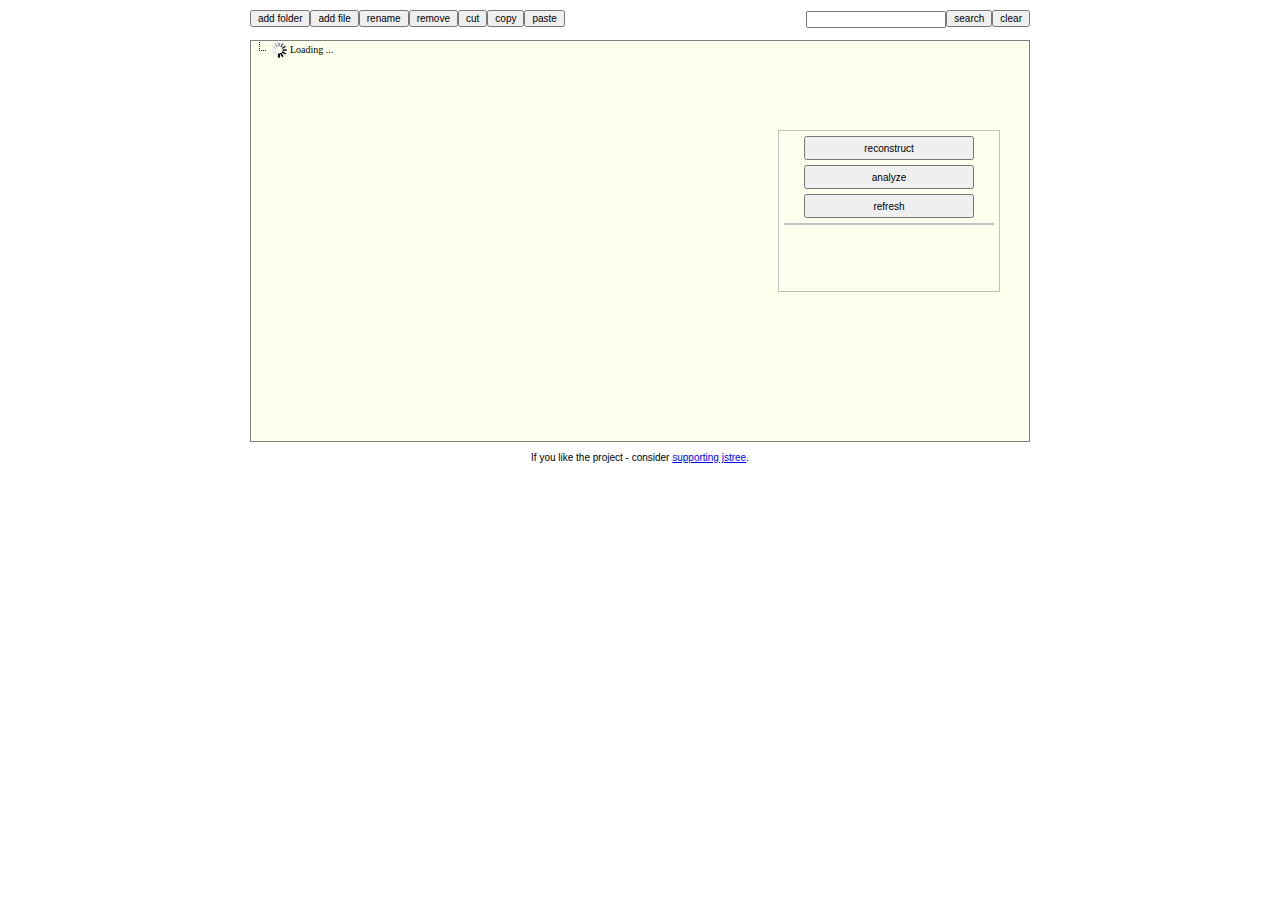
<file: site_media/js/_demo/index.html>
<!DOCTYPE html
PUBLIC "-//W3C//DTD XHTML 1.0 Strict//EN"
"http://www.w3.org/TR/xhtml1/DTD/xhtml1-strict.dtd">
<html xmlns="http://www.w3.org/1999/xhtml">
<head>
	<meta http-equiv="Content-Type" content="text/html; charset=utf-8" />
	<title>jsTree v.1.0 - full featured demo</title>
	<script type="text/javascript" src="../_lib/jquery.js"></script>
	<script type="text/javascript" src="../_lib/jquery.cookie.js"></script>
	<script type="text/javascript" src="../_lib/jquery.hotkeys.js"></script>
	<script type="text/javascript" src="../jquery.jstree.js"></script>

	<style type="text/css">
	html, body { margin:0; padding:0; }
	body, td, th, pre, code, select, option, input, textarea { font-family:verdana,arial,sans-serif; font-size:10px; }
	.demo, .demo input, .jstree-dnd-helper, #vakata-contextmenu { font-size:10px; font-family:Verdana; }
	#container { width:780px; margin:10px auto; overflow:hidden; position:relative; }
	#demo { width:auto; height:400px; overflow:auto; border:1px solid gray; }

	#text { margin-top:1px; }

	#alog { font-size:9px !important; margin:5px; border:1px solid silver; }
	</style>
</head>
<body>
<div id="container">

<div id="mmenu" style="height:30px; overflow:auto;">
<input type="button" id="add_folder" value="add folder" style="display:block; float:left;"/>
<input type="button" id="add_default" value="add file" style="display:block; float:left;"/>
<input type="button" id="rename" value="rename" style="display:block; float:left;"/>
<input type="button" id="remove" value="remove" style="display:block; float:left;"/>
<input type="button" id="cut" value="cut" style="display:block; float:left;"/>
<input type="button" id="copy" value="copy" style="display:block; float:left;"/>
<input type="button" id="paste" value="paste" style="display:block; float:left;"/>
<input type="button" id="clear_search" value="clear" style="display:block; float:right;"/>
<input type="button" id="search" value="search" style="display:block; float:right;"/>
<input type="text" id="text" value="" style="display:block; float:right;" />
</div>

<!-- the tree container (notice NOT an UL node) -->
<div id="demo" class="demo"></div>
<!-- JavaScript neccessary for the tree -->
<script type="text/javascript">
$(function () {
	// Settings up the tree - using $(selector).jstree(options);
	// All those configuration options are documented in the _docs folder
	$("#demo")
		.jstree({ 
			// the list of plugins to include
			"plugins" : [ "themes", "json_data", "ui", "crrm", "cookies", "dnd", "search", "types", "hotkeys", "contextmenu" ],
			// Plugin configuration

			// I usually configure the plugin that handles the data first - in this case JSON as it is most common
			"json_data" : { 
				// I chose an ajax enabled tree - again - as this is most common, and maybe a bit more complex
				// All the options are the same as jQuery's except for `data` which CAN (not should) be a function
				"ajax" : {
					// the URL to fetch the data
					"url" : "./server.php",
					// this function is executed in the instance's scope (this refers to the tree instance)
					// the parameter is the node being loaded (may be -1, 0, or undefined when loading the root nodes)
					"data" : function (n) { 
						// the result is fed to the AJAX request `data` option
						return { 
							"operation" : "get_children", 
							"id" : n.attr ? n.attr("id").replace("node_","") : 1 
						}; 
					}
				}
			},
			// Configuring the search plugin
			"search" : {
				// As this has been a common question - async search
				// Same as above - the `ajax` config option is actually jQuery's object (only `data` can be a function)
				"ajax" : {
					"url" : "./server.php",
					// You get the search string as a parameter
					"data" : function (str) {
						return { 
							"operation" : "search", 
							"search_str" : str 
						}; 
					}
				}
			},
			// Using types - most of the time this is an overkill
			// Still meny people use them - here is how
			"types" : {
				// I set both options to -2, as I do not need depth and children count checking
				// Those two checks may slow jstree a lot, so use only when needed
				"max_depth" : -2,
				"max_children" : -2,
				// I want only `drive` nodes to be root nodes 
				// This will prevent moving or creating any other type as a root node
				"valid_children" : [ "drive" ],
				"types" : {
					// The default type
					"default" : {
						// I want this type to have no children (so only leaf nodes)
						// In my case - those are files
						"valid_children" : "none",
						// If we specify an icon for the default type it WILL OVERRIDE the theme icons
						"icon" : {
							"image" : "./file.png"
						}
					},
					// The `folder` type
					"folder" : {
						// can have files and other folders inside of it, but NOT `drive` nodes
						"valid_children" : [ "default", "folder" ],
						"icon" : {
							"image" : "./folder.png"
						}
					},
					// The `drive` nodes 
					"drive" : {
						// can have files and folders inside, but NOT other `drive` nodes
						"valid_children" : [ "default", "folder" ],
						"icon" : {
							"image" : "./root.png"
						},
						// those options prevent the functions with the same name to be used on the `drive` type nodes
						// internally the `before` event is used
						"start_drag" : false,
						"move_node" : false,
						"delete_node" : false,
						"remove" : false
					}
				}
			},
			// For UI & core - the nodes to initially select and open will be overwritten by the cookie plugin

			// the UI plugin - it handles selecting/deselecting/hovering nodes
			"ui" : {
				// this makes the node with ID node_4 selected onload
				"initially_select" : [ "node_4" ]
			},
			// the core plugin - not many options here
			"core" : { 
				// just open those two nodes up
				// as this is an AJAX enabled tree, both will be downloaded from the server
				"initially_open" : [ "node_2" , "node_3" ] 
			}
		})
		.bind("create.jstree", function (e, data) {
			$.post(
				"./server.php", 
				{ 
					"operation" : "create_node", 
					"id" : data.rslt.parent.attr("id").replace("node_",""), 
					"position" : data.rslt.position,
					"title" : data.rslt.name,
					"type" : data.rslt.obj.attr("rel")
				}, 
				function (r) {
					if(r.status) {
						$(data.rslt.obj).attr("id", "node_" + r.id);
					}
					else {
						$.jstree.rollback(data.rlbk);
					}
				}
			);
		})
		.bind("remove.jstree", function (e, data) {
			data.rslt.obj.each(function () {
				$.ajax({
					async : false,
					type: 'POST',
					url: "./server.php",
					data : { 
						"operation" : "remove_node", 
						"id" : this.id.replace("node_","")
					}, 
					success : function (r) {
						if(!r.status) {
							data.inst.refresh();
						}
					}
				});
			});
		})
		.bind("rename.jstree", function (e, data) {
			$.post(
				"./server.php", 
				{ 
					"operation" : "rename_node", 
					"id" : data.rslt.obj.attr("id").replace("node_",""),
					"title" : data.rslt.new_name
				}, 
				function (r) {
					if(!r.status) {
						$.jstree.rollback(data.rlbk);
					}
				}
			);
		})
		.bind("move_node.jstree", function (e, data) {
			data.rslt.o.each(function (i) {
				$.ajax({
					async : false,
					type: 'POST',
					url: "./server.php",
					data : { 
						"operation" : "move_node", 
						"id" : $(this).attr("id").replace("node_",""), 
						"ref" : data.rslt.np.attr("id").replace("node_",""), 
						"position" : data.rslt.cp + i,
						"title" : data.rslt.name,
						"copy" : data.rslt.cy ? 1 : 0
					},
					success : function (r) {
						if(!r.status) {
							$.jstree.rollback(data.rlbk);
						}
						else {
							$(data.rslt.oc).attr("id", "node_" + r.id);
							if(data.rslt.cy && $(data.rslt.oc).children("UL").length) {
								data.inst.refresh(data.inst._get_parent(data.rslt.oc));
							}
						}
						$("#analyze").click();
					}
				});
			});
		});
});
</script>
<script type="text/javascript">
$(function () { 
	$("#mmenu input").click(function () {
		switch(this.id) {
			case "add_default":
			case "add_folder":
				$("#demo").jstree("create", null, "last", { "attr" : { "rel" : this.id.toString().replace("add_", "") } });
				break;
			case "search":
				$("#demo").jstree("search", document.getElementById("text").value);
				break;
			case "text": break;
			default:
				$("#demo").jstree(this.id);
				break;
		}
	});
});
</script>

<div style="position:absolute; right:30px; top:120px; width:220px; border:1px solid silver; min-height:160px;">
	<input type="button" style='display:block; width:170px; height:24px; margin:5px auto;' value="reconstruct" onclick="$.get('./server.php?reconstruct', function () { $('#demo').jstree('refresh',-1); });" />
	<input type="button" style='display:block; width:170px; height:24px; margin:5px auto;' id="analyze" value="analyze" onclick="$('#alog').load('./server.php?analyze');" />
	<input type="button" style='display:block; width:170px; height:24px; margin:5px auto;' value="refresh" onclick="$('#demo').jstree('refresh',-1);" />
	<div id='alog'></div>
</div>

<p style="margin:1em 2em 3em 2em; text-align:center; ">If you like the project - consider <a href="https://www.paypal.com/cgi-bin/webscr?cmd=_xclick&business=paypal@vakata.com&currency_code=USD&amount=&return=http://jstree.com/donation&item_name=Buy+me+a+coffee+for+jsTree">supporting jstree</a>.</p>

</div>

</body>
</html>
</file>
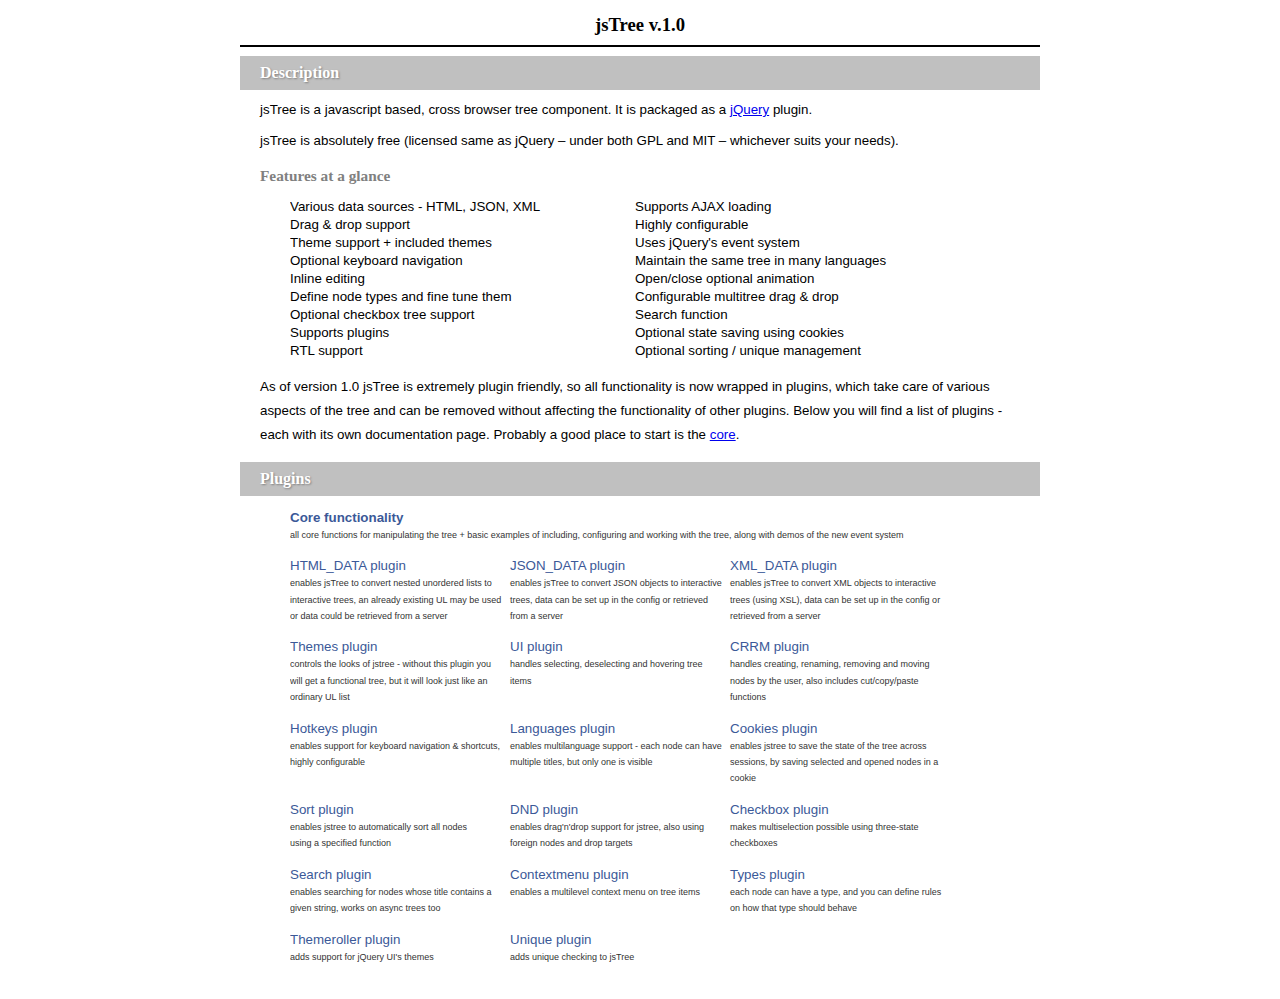
<file: site_media/js/_docs/index.html>
<!DOCTYPE html
PUBLIC "-//W3C//DTD XHTML 1.0 Strict//EN"
"http://www.w3.org/TR/xhtml1/DTD/xhtml1-strict.dtd">
<html xmlns="http://www.w3.org/1999/xhtml">
<head>
	<meta http-equiv="Content-Type" content="text/html; charset=utf-8" />
	<title>jsTree v.1.0 Documentation</title>
	<script type="text/javascript" src="../_lib/jquery.js"></script>
	<script type="text/javascript" src="../_lib/jquery.cookie.js"></script>
	<script type="text/javascript" src="../_lib/jquery.hotkeys.js"></script>
	<script type="text/javascript" src="../jquery.jstree.js"></script>

	<link type="text/css" rel="stylesheet" href="syntax/!style.css"/>
	<link type="text/css" rel="stylesheet" href="!style.css"/>
	<script type="text/javascript" src="syntax/!script.js"></script>
</head>
<body>
<div id="container">

<h1>jsTree v.1.0</h1>
<h2>Description</h2>
<div id="description">
<p>jsTree is a javascript based, cross browser tree component. It is packaged as a <a href="http://jquery.com">jQuery</a> plugin.</p>
<p>jsTree is absolutely free (licensed same as jQuery – under both GPL and MIT – whichever suits your needs).</p>
<h3>Features at a glance</h3>
<ul class="columns">
	<li>Various data sources - HTML, JSON, XML</li>
	<li>Supports AJAX loading</li>
	<li>Drag &amp; drop support</li>
	<li>Highly configurable</li>
	<li>Theme support + included themes</li> 
	<li>Uses jQuery's event system</li> 
	<li>Optional keyboard navigation</li> 
	<li>Maintain the same tree in many languages</li>
	<li>Inline editing</li>
	<li>Open/close optional animation</li>
	<li>Define node types and fine tune them</li>
	<li>Configurable multitree drag &amp; drop</li>
	<li>Optional checkbox tree support</li>
	<li>Search function</li>
	<li>Supports plugins</li>
	<li>Optional state saving using cookies</li>
	<li>RTL support</li>
	<li>Optional sorting / unique management</li>
</ul>
<p>As of version 1.0 jsTree is extremely plugin friendly, so all functionality is now wrapped in plugins, which take care of various aspects of the tree and can be removed without affecting the functionality of other plugins. Below you will find a list of plugins - each with its own documentation page. Probably a good place to start is the <a href="core.html">core</a>.</p>
</div>

<h2 id="plugins">Plugins</h2>
<div class="panel">
<ul class="columns plugins">
	<li style="float:none; width:660px;"><a href="core.html" style="font-weight:bold;">Core functionality</a><p>all core functions for manipulating the tree + basic examples of including, configuring and working with the tree, along with demos of the new event system</p></li>
	<li><a href="html_data.html">HTML_DATA plugin</a><p>enables jsTree to convert nested unordered lists to interactive trees, an already existing UL may be used or data could be retrieved from a server</p></li>
	<li><a href="json_data.html">JSON_DATA plugin</a><p>enables jsTree to convert JSON objects to interactive trees, data can be set up in the config or retrieved from a server</p></li>
	<li><a href="xml_data.html">XML_DATA plugin</a><p>enables jsTree to convert XML objects to interactive trees (using XSL), data can be set up in the config or retrieved from a server</p></li>
	<li><a href="themes.html">Themes plugin</a><p>controls the looks of jstree - without this plugin you will get a functional tree, but it will look just like an ordinary UL list</p></li>
	<li><a href="ui.html">UI plugin</a><p>handles selecting, deselecting and hovering tree items</p></li>
	<li><a href="crrm.html">CRRM plugin</a><p>handles creating, renaming, removing and moving nodes by the user, also includes cut/copy/paste functions</p></li>
	<li><a href="hotkeys.html">Hotkeys plugin</a><p>enables support for keyboard navigation &amp; shortcuts, highly configurable</p></li>
	<li><a href="languages.html">Languages plugin</a><p>enables multilanguage support - each node can have multiple titles, but only one is visible</p></li>
	<li><a href="cookies.html">Cookies plugin</a><p>enables jstree to save the state of the tree across sessions, by saving selected and opened nodes in a cookie</p></li>
	<li><a href="sort.html">Sort plugin</a><p>enables jstree to automatically sort all nodes<br />using a specified function</p></li>
	<li><a href="dnd.html">DND plugin</a><p>enables drag'n'drop support for jstree, also using foreign nodes and drop targets</p></li>
	<li><a href="checkbox.html">Checkbox plugin</a><p>makes multiselection possible using three-state checkboxes</p></li>
	<li><a href="search.html">Search plugin</a><p>enables searching for nodes whose title contains a given string, works on async trees too</p></li>
	<li><a href="contextmenu.html">Contextmenu plugin</a><p>enables a multilevel context menu on tree items</p></li>
	<li><a href="types.html">Types plugin</a><p>each node can have a type, and you can define rules on how that type should behave</p></li>
	<li><a href="themeroller.html">Themeroller plugin</a><p>adds support for jQuery UI's themes</p></li>
	<li><a href="unique.html">Unique plugin</a><p>adds unique checking to jsTree</p></li>
</ul>
</div>

</div>
</body>
</html>
</file>
<file: site_media/js/_docs/syntax/!style.css>
/**
 * SyntaxHighlighter
 * http://alexgorbatchev.com/
 *
 * SyntaxHighlighter is donationware. If you are using it, please donate.
 * http://alexgorbatchev.com/wiki/SyntaxHighlighter:Donate
 *
 * @version
 * 2.1.364 (October 15 2009)
 * 
 * @copyright
 * Copyright (C) 2004-2009 Alex Gorbatchev.
 *
 * @license
 * This file is part of SyntaxHighlighter.
 * 
 * SyntaxHighlighter is free software: you can redistribute it and/or modify
 * it under the terms of the GNU Lesser General Public License as published by
 * the Free Software Foundation, either version 3 of the License, or
 * (at your option) any later version.
 * 
 * SyntaxHighlighter is distributed in the hope that it will be useful,
 * but WITHOUT ANY WARRANTY; without even the implied warranty of
 * MERCHANTABILITY or FITNESS FOR A PARTICULAR PURPOSE.  See the
 * GNU General Public License for more details.
 * 
 * You should have received a copy of the GNU General Public License
 * along with SyntaxHighlighter.  If not, see <http://www.gnu.org/copyleft/lesser.html>.
 */
.syntaxhighlighter,
.syntaxhighlighter div,
.syntaxhighlighter code,
.syntaxhighlighter table,
.syntaxhighlighter table td,
.syntaxhighlighter table tr,
.syntaxhighlighter table tbody
{
	margin: 0 !important;
	padding: 0 !important;
	border: 0 !important;
	outline: 0 !important;
	background: none !important;
	text-align: left !important;
	float: none !important;
	vertical-align: baseline !important;
	position: static !important;
	left: auto !important;
	top: auto !important;
	right: auto !important;
	bottom: auto !important;
	height: auto !important;
	width: auto !important;
	font-family: "Consolas", "Bitstream Vera Sans Mono", "Courier New", Courier, monospace !important;
	font-weight: normal !important;
	font-style: normal !important;
	min-height: inherit !important; /* For IE8, FF & WebKit */
	min-height: auto !important; /* For IE7 */


/*
	line-height: 1.1em !important;
	font-size: 1em !important;
*/

	font-size:12px !important;
	line-height:18px !important;

}

.syntaxhighlighter
{
	width: 99.9% !important; /* 99% fixes IE8 horizontal scrollbar */
	margin: 1em 0 1em 0 !important;
	padding: 1px !important; /* adds a little border on top and bottom */
	position: relative !important;
}

.syntaxhighlighter .bold 
{
	font-weight: bold !important;
}

.syntaxhighlighter .italic 
{
	font-style: italic !important;
}

.syntaxhighlighter .line
{
}

.syntaxhighlighter .no-wrap .line .content
{
	white-space: pre !important;
}

.syntaxhighlighter .line table 
{
	border-collapse: collapse !important;
}

.syntaxhighlighter .line td
{
	vertical-align: top !important;
}

.syntaxhighlighter .line .number
{
	width: 3em !important;
}

.syntaxhighlighter .line .number code
{
	width: 2.7em !important;
	padding-right: .3em !important;
	text-align: right !important;
	display: block !important;
}

.syntaxhighlighter .line .content
{
	padding-left: .5em !important;
}

.syntaxhighlighter .line .spaces
{
}

/* Disable border and margin on the lines when no gutter option is set */
.syntaxhighlighter.nogutter .line .content
{
	border-left: none !important;
}

.syntaxhighlighter .bar
{
	display: none !important;
}

.syntaxhighlighter .bar.show 
{
	display: block !important;
}

.syntaxhighlighter.collapsed .bar
{
	display: block !important;
}

/* Adjust some properties when collapsed */

.syntaxhighlighter.collapsed .lines
{
	display: none !important;
}

.syntaxhighlighter .lines.no-wrap
{
	overflow: auto !important;
	overflow-y: hidden !important;
}

/* Styles for the toolbar */

.syntaxhighlighter .toolbar
{
	position: absolute !important;
	right: 0px !important;
	top: 0px !important;
	font-size: 1px !important;
	padding: 8px 8px 8px 0 !important; /* in px because images don't scale with ems */
}

.syntaxhighlighter.collapsed .toolbar
{
	font-size: 80% !important;
	padding: .2em 0 .5em .5em !important;
	position: static !important;
}

.syntaxhighlighter .toolbar a.item,
.syntaxhighlighter .toolbar .item
{
	display: block !important;
	float: left !important;
	margin-left: 8px !important;
	background-repeat: no-repeat !important;
	overflow: hidden !important;
	text-indent: -5000px !important;
}

.syntaxhighlighter.collapsed .toolbar .item
{
	display: none !important;
}

.syntaxhighlighter.collapsed .toolbar .item.expandSource
{
	background-image: url(magnifier.png) !important;
	display: inline !important;
	text-indent: 0 !important;
	width: auto !important;
	float: none !important;
	height: 16px !important;
	padding-left: 20px !important;
}

.syntaxhighlighter .toolbar .item.viewSource
{
	background-image: url(page_white_code.png) !important;
}

.syntaxhighlighter .toolbar .item.printSource
{
	background-image: url(printer.png) !important;
}

.syntaxhighlighter .toolbar .item.copyToClipboard
{
	text-indent: 0 !important;
	background: none !important;
	overflow: visible !important;
}

.syntaxhighlighter .toolbar .item.about
{
	background-image: url(help.png) !important;
}

/** 
 * Print view.
 * Colors are based on the default theme without background.
 */

.syntaxhighlighter.printing,
.syntaxhighlighter.printing .line.alt1 .content,
.syntaxhighlighter.printing .line.alt2 .content,
.syntaxhighlighter.printing .line.highlighted .number,
.syntaxhighlighter.printing .line.highlighted.alt1 .content,
.syntaxhighlighter.printing .line.highlighted.alt2 .content,
{
	background: none !important;
}

/* Gutter line numbers */
.syntaxhighlighter.printing .line .number
{
	color: #bbb !important;
}

/* Add border to the lines */
.syntaxhighlighter.printing .line .content
{
	color: #000 !important;
}

/* Toolbar when visible */
.syntaxhighlighter.printing .toolbar
{
	display: none !important;
}

.syntaxhighlighter.printing a
{
	text-decoration: none !important;
}

.syntaxhighlighter.printing .plain,
.syntaxhighlighter.printing .plain a
{ 
	color: #000 !important;
}

.syntaxhighlighter.printing .comments,
.syntaxhighlighter.printing .comments a
{ 
	color: #008200 !important;
}

.syntaxhighlighter.printing .string,
.syntaxhighlighter.printing .string a
{
	color: blue !important; 
}

.syntaxhighlighter.printing .keyword
{ 
	color: #069 !important; 
	font-weight: bold !important; 
}

.syntaxhighlighter.printing .preprocessor 
{ 
	color: gray !important; 
}

.syntaxhighlighter.printing .variable 
{ 
	color: #a70 !important; 
}

.syntaxhighlighter.printing .value
{ 
	color: #090 !important; 
}

.syntaxhighlighter.printing .functions
{ 
	color: #ff1493 !important; 
}

.syntaxhighlighter.printing .constants
{ 
	color: #0066CC !important; 
}

.syntaxhighlighter.printing .script
{
	font-weight: bold !important;
}

.syntaxhighlighter.printing .color1,
.syntaxhighlighter.printing .color1 a
{ 
	color: #808080 !important; 
}

.syntaxhighlighter.printing .color2,
.syntaxhighlighter.printing .color2 a
{ 
	color: #ff1493 !important; 
}

.syntaxhighlighter.printing .color3,
.syntaxhighlighter.printing .color3 a
{ 
	color: red !important; 
}
/**
 * SyntaxHighlighter
 * http://alexgorbatchev.com/
 *
 * SyntaxHighlighter is donationware. If you are using it, please donate.
 * http://alexgorbatchev.com/wiki/SyntaxHighlighter:Donate
 *
 * @version
 * 2.1.364 (October 15 2009)
 * 
 * @copyright
 * Copyright (C) 2004-2009 Alex Gorbatchev.
 *
 * @license
 * This file is part of SyntaxHighlighter.
 * 
 * SyntaxHighlighter is free software: you can redistribute it and/or modify
 * it under the terms of the GNU Lesser General Public License as published by
 * the Free Software Foundation, either version 3 of the License, or
 * (at your option) any later version.
 * 
 * SyntaxHighlighter is distributed in the hope that it will be useful,
 * but WITHOUT ANY WARRANTY; without even the implied warranty of
 * MERCHANTABILITY or FITNESS FOR A PARTICULAR PURPOSE.  See the
 * GNU General Public License for more details.
 * 
 * You should have received a copy of the GNU General Public License
 * along with SyntaxHighlighter.  If not, see <http://www.gnu.org/copyleft/lesser.html>.
 */
/************************************
 * Default Syntax Highlighter theme.
 * 
 * Interface elements.
 ************************************/

.syntaxhighlighter
{
	background-color: #fff !important;
}

/* Highlighed line number */
.syntaxhighlighter .line.highlighted .number
{
	color: black !important;
}

/* Highlighed line */
.syntaxhighlighter .line.highlighted.alt1,
.syntaxhighlighter .line.highlighted.alt2
{
	background-color: #e0e0e0 !important;
}

/* Gutter line numbers */
.syntaxhighlighter .line .number
{
	color: #afafaf !important;
}

/* Add border to the lines */
.syntaxhighlighter .line .content
{
	border-left: 1px solid gray !important;
	color: #000 !important;
}

.syntaxhighlighter.printing .line .content 
{
	border: 0 !important;
}

/* First line */
.syntaxhighlighter .line.alt1
{
	background-color: #fff !important;
}

/* Second line */
.syntaxhighlighter .line.alt2
{
	background-color: #F8F8F8 !important;
}

.syntaxhighlighter .toolbar
{
	background-color: #F8F8F8 !important;
	border: #E7E5DC solid 1px !important;
}

.syntaxhighlighter .toolbar a
{
	color: #a0a0a0 !important;
}

.syntaxhighlighter .toolbar a:hover
{
	color: red !important;
}

/************************************
 * Actual syntax highlighter colors.
 ************************************/
.syntaxhighlighter .plain,
.syntaxhighlighter .plain a
{ 
	color: #000 !important;
}

.syntaxhighlighter .comments,
.syntaxhighlighter .comments a
{ 
	color: #008200 !important;
}

.syntaxhighlighter .string,
.syntaxhighlighter .string a
{
	color: blue !important; 
}

.syntaxhighlighter .keyword
{ 
	color: #069 !important; 
	font-weight: bold !important; 
}

.syntaxhighlighter .preprocessor 
{ 
	color: gray !important; 
}

.syntaxhighlighter .variable 
{ 
	color: #a70 !important; 
}

.syntaxhighlighter .value
{ 
	color: #090 !important; 
}

.syntaxhighlighter .functions
{ 
	color: #ff1493 !important; 
}

.syntaxhighlighter .constants
{ 
	color: #0066CC !important; 
}

.syntaxhighlighter .script
{ 
	background-color: yellow !important;
}

.syntaxhighlighter .color1,
.syntaxhighlighter .color1 a
{ 
	color: #808080 !important; 
}

.syntaxhighlighter .color2,
.syntaxhighlighter .color2 a
{ 
	color: #ff1493 !important; 
}

.syntaxhighlighter .color3,
.syntaxhighlighter .color3 a
{ 
	color: red !important; 
}
</file>
<file: site_media/js/_docs/!style.css>
html, body { margin:0; padding:0; }
body, td, th, pre, code, select, option, input, textarea { font-family:"lucida grande",tahoma,verdana,arial,sans-serif; font-size:10pt; }
h1 { margin:0; padding:0.2em 0 0.5em 0; font-size:14pt; font-family:Georgia; /*text-shadow:1px 1px 2px gray;*/ border-bottom:2px solid; margin-bottom:0.5em; text-align:center;  }
h2 { margin:0.5em 0 0.5em 0; padding:0.5em 0 0.5em 20px; font-size:12pt; font-family:Georgia; color:white; background:silver; text-shadow:1px 1px 2px gray; clear:both; -moz-border-radius:5px; }
h3 { margin:0; padding:0.5em 0 0.5em 0; font-size:11.5pt; font-family:Georgia; color:gray; clear:both; }
p { padding:0em 0 0.5em 0; margin:0; line-height:1.8em; }
p.meta { font-size:9pt; color:gray; margin-top:-5px; }
.arguments .tp, p code { color:green; padding:0 4px; font-family: "Consolas", "Bitstream Vera Sans Mono", "Courier New", Courier, monospace !important; font-weight: normal !important; font-style: normal !important; font-size:13px; }
#description, .panel { margin:0 20px; }
#container { width:800px; margin:10px auto; overflow:hidden; }
.demo { width:255px; float:left; margin:0; border:1px solid gray; background:white; overflow:auto; }
.code { width:490px; float:right; margin:0 0 10px 0; border:1px solid gray; font-size:12px; }
pre { display:block; }
.code_f { border:1px solid gray; margin-bottom:1em; }
.syntaxhighlighter { margin:0 0 0 0 !important; padding:0 !important; line-height:18px; }

.log { padding:4px; border:1px solid gray; margin-bottom:1em; }
.button { display:block; margin-bottom:0.5em; }
.arguments { margin:0em 1em; padding:0; list-style-type:none; }
.arguments .tp { padding:0 0 0 0; float:left; width:70px;  }
.arguments strong { display:block; }

.api h3 { margin-left:-10px; color:black; font-family: "Consolas", "Bitstream Vera Sans Mono", "Courier New", Courier, monospace !important; font-weight: normal !important; font-size:14px; margin-top:2em; border-top:1px solid; width:780px; }
.api .arguments li strong {  color:black; font-family: "Consolas", "Bitstream Vera Sans Mono", "Courier New", Courier, monospace !important; font-weight: normal !important; font-size:13px; }

.configuration h3 { margin-left:-10px; color:black; font-family: "Consolas", "Bitstream Vera Sans Mono", "Courier New", Courier, monospace !important; font-weight: normal !important; font-size:14px; margin-top:2em; border-top:1px solid; width:780px; }
.note { background:#ffffee; padding:10px 20px; border:1px solid #333; -moz-border-radius:5px; border-radius:5px; -webkit-border-radius:5px; margin-bottom:15px; text-align:center; font-weight:bold; }

ul.columns { list-style-type:none; width:700px; margin:5px auto 15px auto; padding:0; overflow:hidden; }
ul.columns li { float:left; margin:0; padding:0 0 0 0px; line-height:18px; width:345px; }
ul.plugins li { width:220px; text-align:left; padding:5px 0; }
ul.plugins li a { text-decoration:none; color:#3B5998; }
ul.plugins li a:hover { text-decoration:underline; }
ul.plugins li p { text-align:left; font-size:9px; color:#333; margin:0 5px 0 0; }

.demo, .demo input, .jstree-dnd-helper, #vakata-contextmenu { font-size:10px; font-family:Verdana; }
</file>
